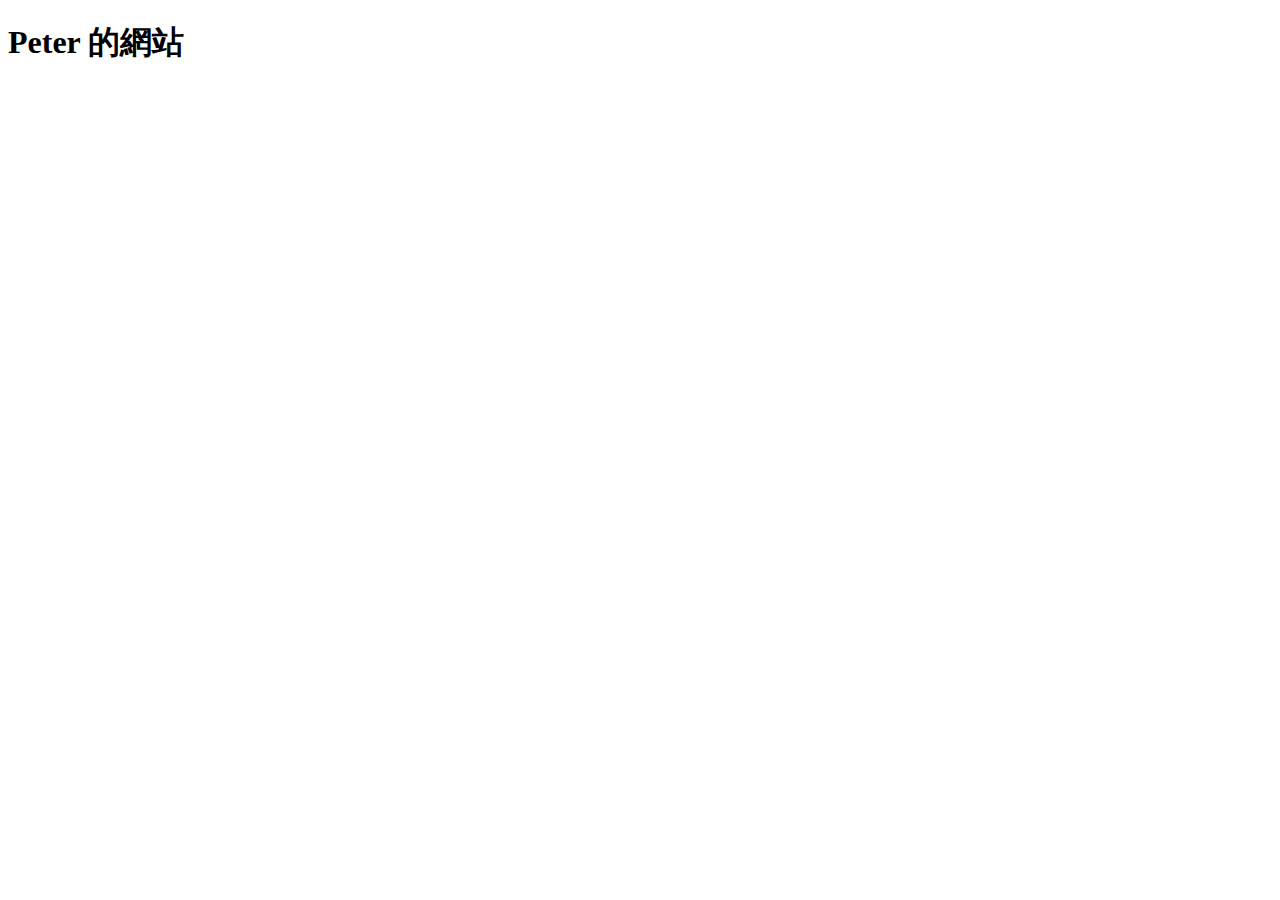
<file: index.html>
<!DOCTYPE html>
<html lang="en">
<head>
    <meta charset="UTF-8">
    <meta name="viewport" content="width=device-width, initial-scale=1.0">
    <title>Document</title>
</head>
<body>
    <h1>Peter 的網站</h1>
</body>
</html>
</file>
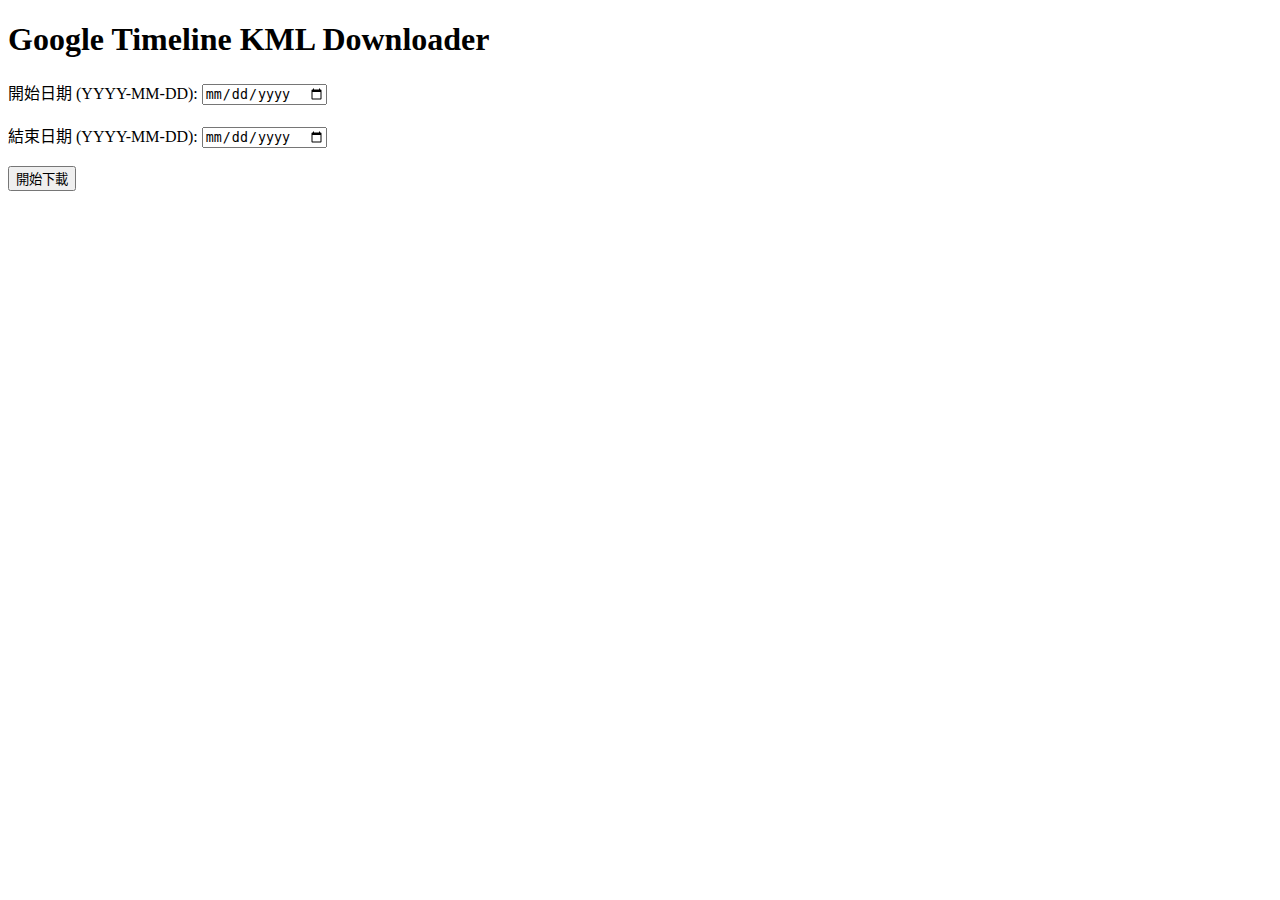
<file: downloadGoogleMapTimelineKML.html>
<!DOCTYPE html>
<html lang="zh-TW">
<head>
  <meta charset="UTF-8">
  <meta name="viewport" content="width=device-width, initial-scale=1.0">
  <title>Google Timeline KML Downloader</title>
</head>
<body>
  <h1>Google Timeline KML Downloader</h1>
  <form id="timelineForm">
    <label for="fromDate">開始日期 (YYYY-MM-DD):</label>
    <input type="date" id="fromDate" required>
    <br><br>
    <label for="toDate">結束日期 (YYYY-MM-DD):</label>
    <input type="date" id="toDate" required>
    <br><br>
    <button type="submit">開始下載</button>
  </form>

  <p id="status"></p>

  <script>
    document.getElementById('timelineForm').addEventListener('submit', async function(event) {
      event.preventDefault();

      const fromDate = document.getElementById('fromDate').value;
      const toDate = document.getElementById('toDate').value;

      if (!fromDate || !toDate) {
        alert('請輸入開始與結束日期！');
        return;
      }

      const from = new Date(fromDate);
      const to = new Date(toDate);

      if (from > to) {
        alert('開始日期不能晚於結束日期！');
        return;
      }

      // 計算日期範圍
      const dates = [];
      for (let d = from; d <= to; d.setDate(d.getDate() + 1)) {
        dates.push(new Date(d).toISOString().split('T')[0]); // YYYY-MM-DD 格式
      }

      // 狀態更新
      const status = document.getElementById('status');
      status.textContent = `即將下載 ${dates.length} 個檔案...`;

      // 延遲下載
      for (let i = 0; i < dates.length; i++) {
        const date = new Date(dates[i]);
        const year = date.getFullYear();
        const month0 = date.getMonth(); // 0-indexed month
        const day = date.getDate();
        const url = `https://timeline.google.com/maps/timeline/kml?authuser=0&pb=!1m8!1m3!1i${year}!2i${month0}!3i${day}!2m3!1i${year}!2i${month0}!3i${day}`;

        // 開啟新視窗下載
        setTimeout(() => {
          window.open(url, '_blank');
          status.textContent = `已下載 ${i + 1}/${dates.length} 個檔案`;
        }, 7000); // 每個下載間隔 1 秒
      }
    });
  </script>
</body>
</html>
</file>
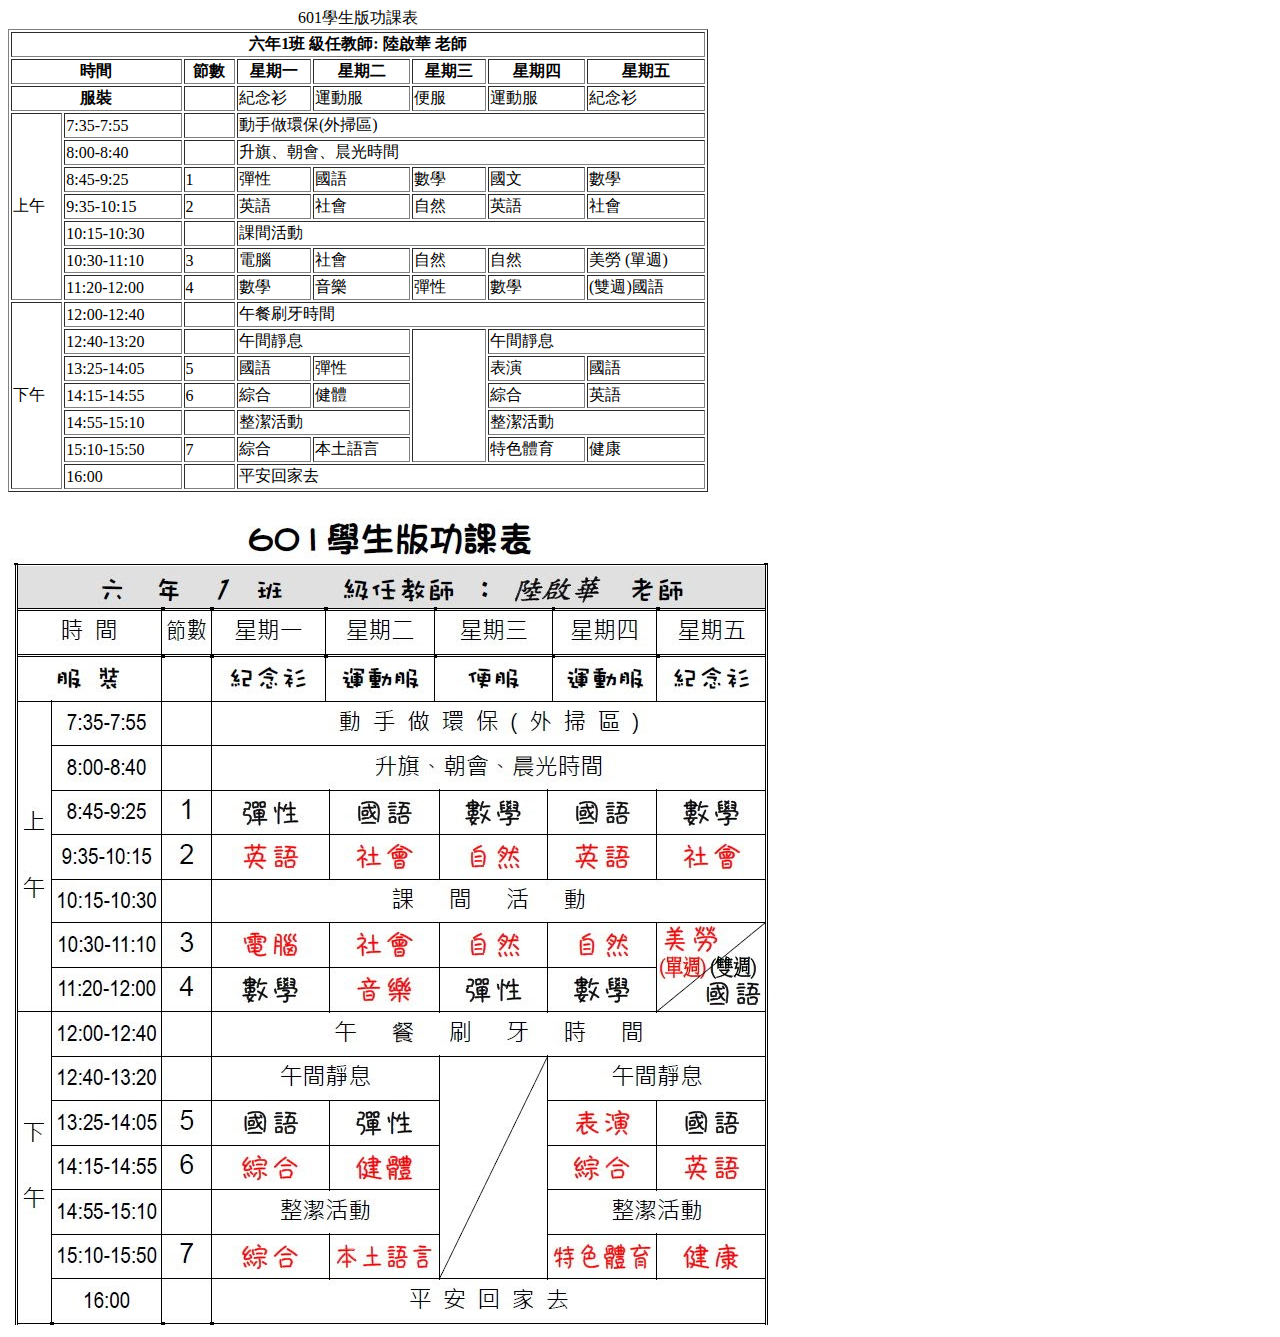
<file: html-homework/course-list.html>
<!DOCTYPE html>
<html lang="en">
  <head>
    <meta charset="UTF-8" />
    <meta name="viewport" content="width=device-width, initial-scale=1.0" />
    <title>Document</title>
  </head>
  <body>
    <table border="1" width="700px">
      <caption>
        601學生版功課表
      </caption>
      <thead>
        <tr>
          <th colspan="8">六年1班 級任教師: 陸啟華 老師</th>
        </tr>
        <tr>
          <th colspan="2">時間</th>
          <th>節數</th>
          <th>星期一</th>
          <th>星期二</th>
          <th>星期三</th>
          <th>星期四</th>
          <th>星期五</th>
        </tr>
      </thead>
      <tbody>
        <tr>
          <th colspan="2">服裝</th>
          <td></td>
          <td>紀念衫</td>
          <td>運動服</td>
          <td>便服</td>
          <td>運動服</td>
          <td>紀念衫</td>
        </tr>
        <tr>
          <td rowspan="7">上午</td>
          <td>7:35-7:55</td>
          <td></td>
          <td colspan="5">動手做環保(外掃區)</td>
        </tr>
        <tr>
          <td>8:00-8:40</td>
          <td></td>
          <td colspan="5">升旗、朝會、晨光時間</td>
        </tr>
        <tr>
          <td>8:45-9:25</td>
          <td>1</td>
          <td>彈性</td>
          <td>國語</td>
          <td>數學</td>
          <td>國文</td>
          <td>數學</td>
        </tr>
        <tr>
          <td>9:35-10:15</td>
          <td>2</td>
          <td>英語</td>
          <td>社會</td>
          <td>自然</td>
          <td>英語</td>
          <td>社會</td>
        </tr>
        <tr>
          <td>10:15-10:30</td>
          <td></td>
          <td colspan="5">課間活動</td>
        </tr>
        <tr>
          <td>10:30-11:10</td>
          <td>3</td>
          <td>電腦</td>
          <td>社會</td>
          <td>自然</td>
          <td>自然</td>
          <td>美勞 (單週)</td>
        </tr>
        <tr>
          <td>11:20-12:00</td>
          <td>4</td>
          <td>數學</td>
          <td>音樂</td>
          <td>彈性</td>
          <td>數學</td>
          <td>(雙週)國語</td>
        </tr>
        <tr>
          <td rowspan="7">下午</td>
          <td>12:00-12:40</td>
          <td></td>
          <td colspan="5">午餐刷牙時間</td>
        </tr>
        <tr>
          <td>12:40-13:20</td>
          <td></td>
          <td colspan="2">午間靜息</td>
          <td rowspan="5"></td>
          <td colspan="2">午間靜息</td>
        </tr>
        <tr>
          <td>13:25-14:05</td>
          <td>5</td>
          <td>國語</td>
          <td>彈性</td>
          <td>表演</td>
          <td>國語</td>
        </tr>
        <tr>
          <td>14:15-14:55</td>
          <td>6</td>
          <td>綜合</td>
          <td>健體</td>
          <td>綜合</td>
          <td>英語</td>
        </tr>
        <tr>
          <td>14:55-15:10</td>
          <td></td>
          <td colspan="2">整潔活動</td>
          <td colspan="2">整潔活動</td>
        <tr>
          <td>15:10-15:50</td>
          <td>7</td>
          <td>綜合</td>
          <td>本土語言</td>
          <td>特色體育</td>
          <td>健康</td>
        </tr>
        <tr>
          <td>16:00</td>
          <td></td>
          <td colspan="5">平安回家去</td>
        </tr>
      </tbody>
      
      <tfoot></tfoot>
    </table>
    <br>
    <img src="601-1.jpg" alt="601課表">
  </body>
</html>
</file>
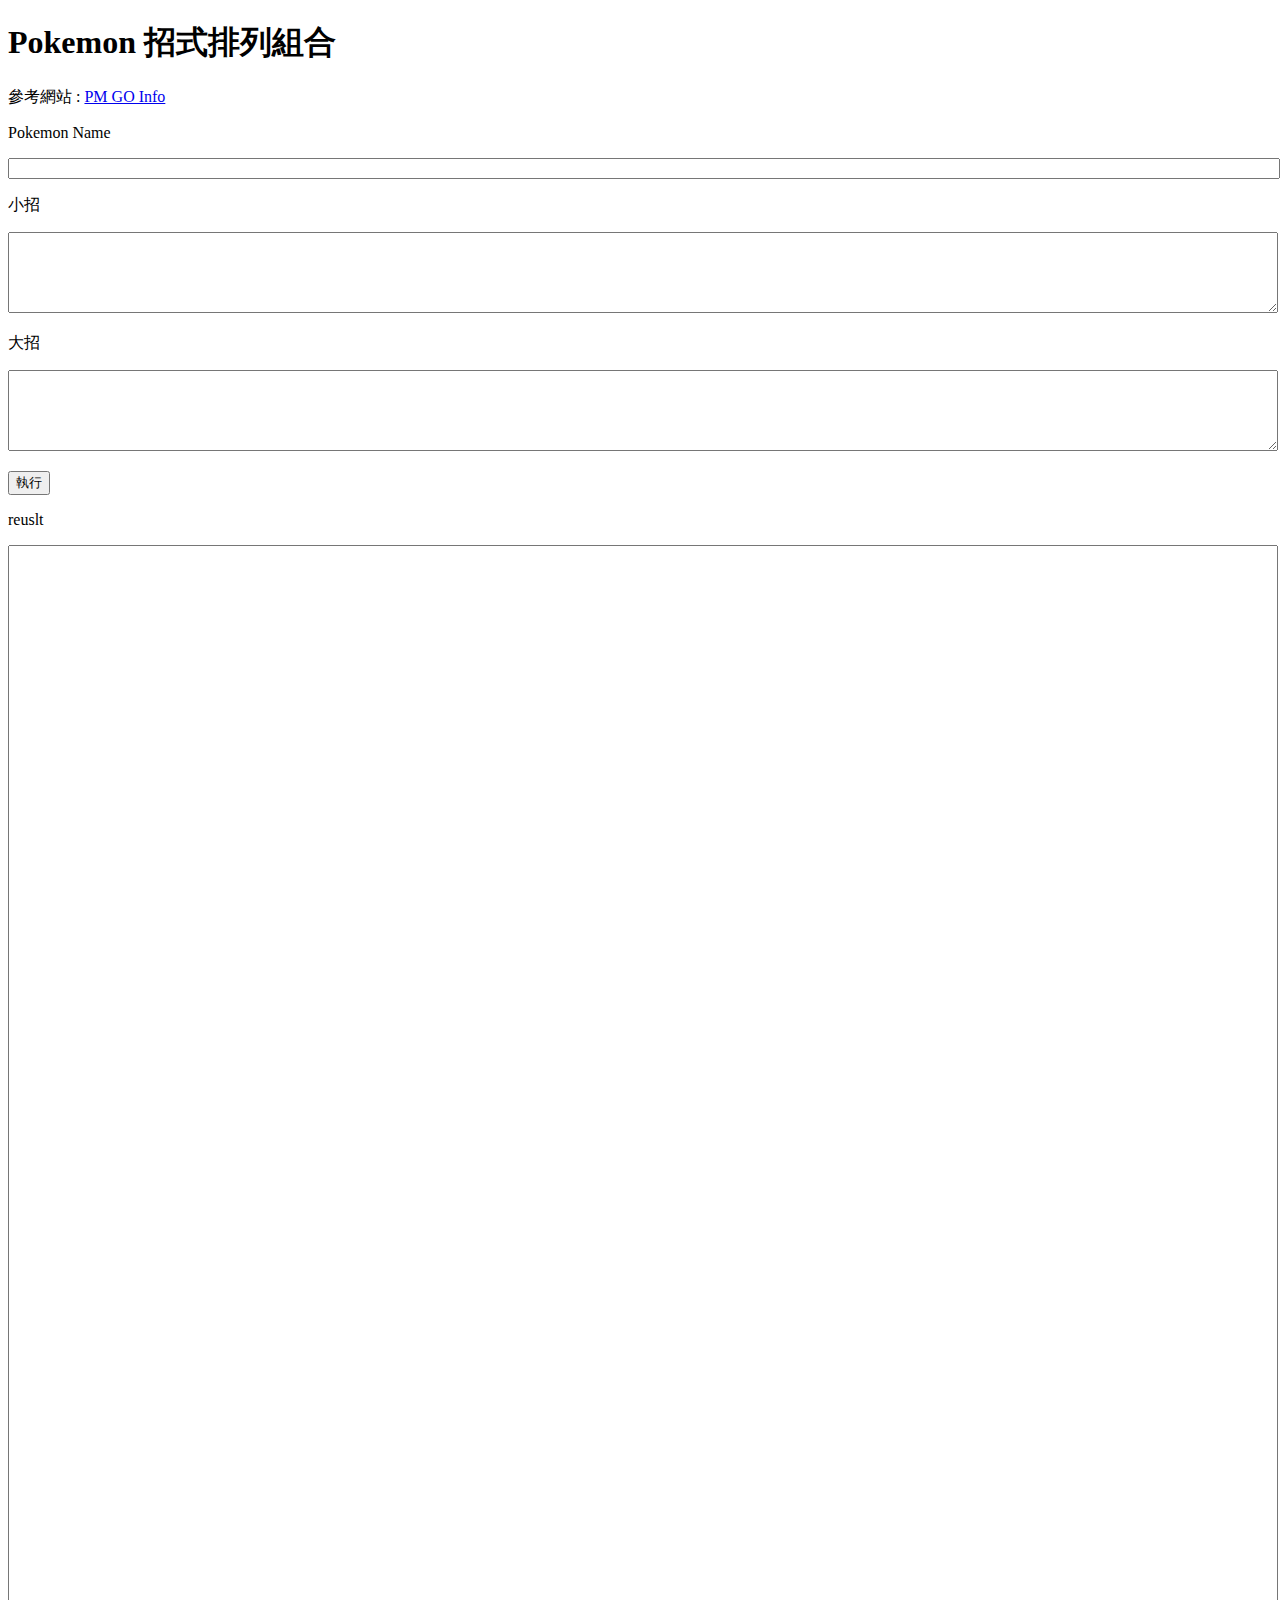
<file: PMGO/MoveNameTool.html>
<!DOCTYPE html>
<html lang="en">
  <head>
    <meta charset="UTF-8" />
    <meta http-equiv="X-UA-Compatible" content="IE=edge" />
    <meta name="viewport" content="width=device-width, initial-scale=1.0" />
    <title>Pokemon 招式排列組合</title>
  </head>

  <h1>Pokemon 招式排列組合</h1>
  <p>
    參考網站 :
    <a
      href="https://pokemon.gameinfo.io/zh-tw/pokemon/list/best-pokemon-by-cp"
      target="_blank"
      >PM GO Info</a
    >
  </p>

  <p>Pokemon Name</p>
  <input id="pmName" style="width: 100%" />
  <p>小招</p>
  <textarea id="txtQuickMove" rows="5" style="width: 100%"></textarea>
  <p>大招</p>
  <textarea id="txtMainMove" rows="5" style="width: 100%"></textarea>

  <p></p>
  <button id="btnExecute" onclick="execute()">執行</button>

  <p>reuslt</p>
  <textarea id="txtResult" rows="100" style="width: 100%"></textarea>
  <body>
    <script>
      function execute() {
        var pmName = document.getElementById("pmName").value;
        var quickMove = document
          .getElementById("txtQuickMove")
          .value.replace(/\r\n/g, "\n")
          .split("\n");
        var mainMove = document
          .getElementById("txtMainMove")
          .value.replace(/\r\n/g, "\n")
          .split("\n");

        //var quickMove = ["電光一閃", "金屬爪", "火焰牙", "大聲咆"];
        //var mainMove = ["鐵頭", "嬉鬧", "近身戰", "瘋狂伏特"];
        var result = [];
        quickMove.forEach((q) => {
          mainMove.forEach((m) => {
            // result.push(
            //   pmName.replace(/\s|[.]|[-]/g, "") +
            //     " - " +
            //     q.replace(/\s|\d|[.]|[-]/g, "") +
            //     " " +
            //     m.replace(/\s|\d|[.]|[-]/g, "")
            // );
            document.getElementById("txtResult").value +=
              pmName.replace(/\s|[.]|[-]/g, "") +
              " - " +
              q.replace(/\s|\d|[.]|[-]/g, "") +
              " " +
              m.replace(/\s|\d|[.]|[-]/g, "") +
              "\r\n";
          });
        });

        var copyText = document.getElementById("txtResult");
        copyText.select();
        copyText.setSelectionRange(0, 99999);
        navigator.clipboard.writeText(copyText.value);
      }
    </script>
  </body>
</html>
</file>
